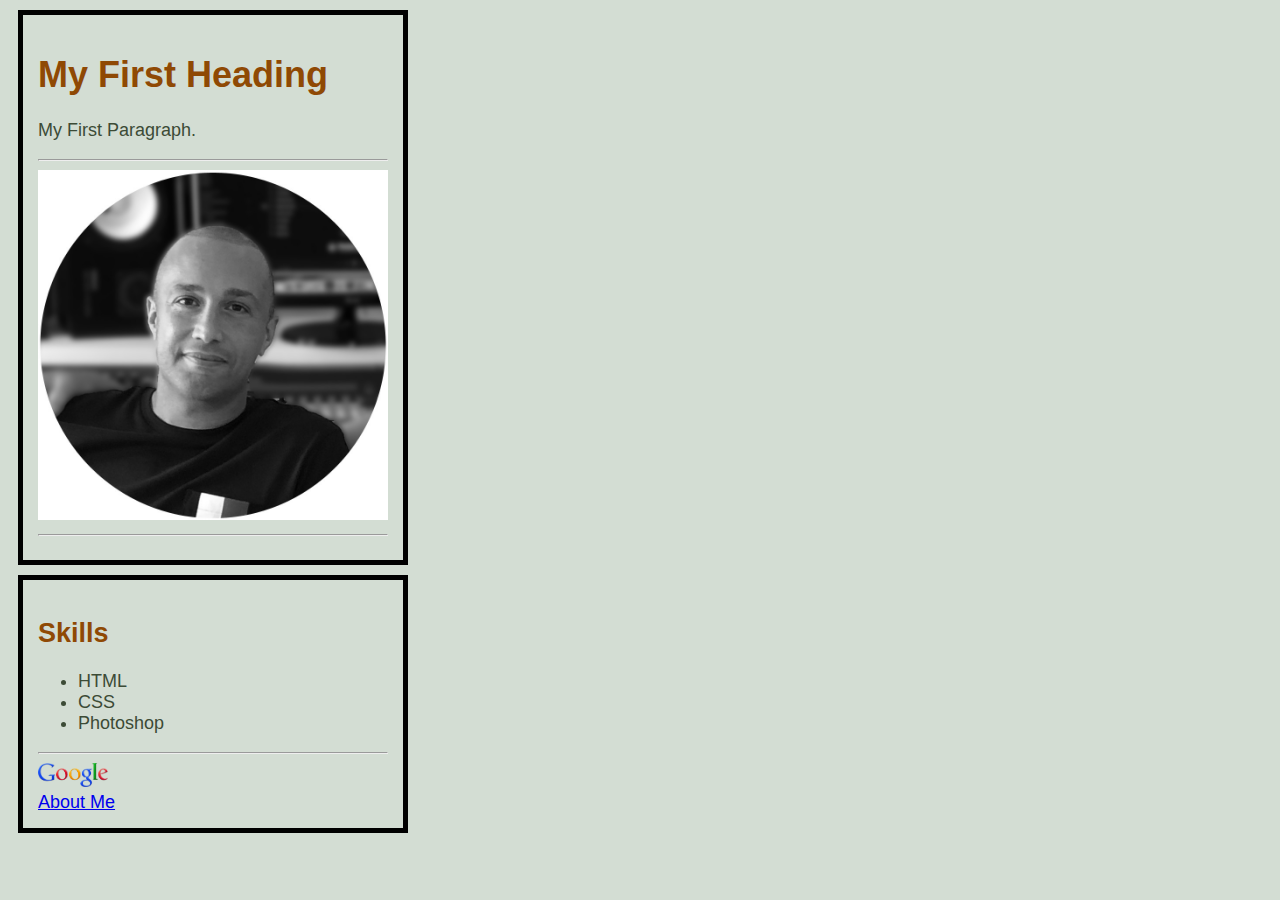
<file: CSS basics/index.html>
<!DOCTYPE html>
<html>
    <head>
        <title>Links</title>
        <link rel="stylesheet" type="text/css" href="styles.css">
    </head>
    <body id= "background">
        <header>
            <nav>               
            </nav>
        </header>
        <main>
            <section class= "black-border">
                
        <h1>My First Heading</h1>
        <p>My First Paragraph.</p>
               
        <hr>
        <a href="about.html"><img src="haluk.jfif" width="350" height="350"></a>
        <hr>
            </section> 
            <section class= "black-border"> 
        <h2>Skills</h2>
        <ul>
            <li>HTML</li>
            <li>CSS</li>
            <li>Photoshop</li>
        </ul>
        <hr>
        <a href="https://www.google.com/"><img src="Google.png" width="20%" height="auto"></a>
        <br>
        <a href="about.html">About Me</a>
             </section>
        </main>
        <footer>
            <nav>
            </nav>
        </footer>
    </body>   
</html>
</file>
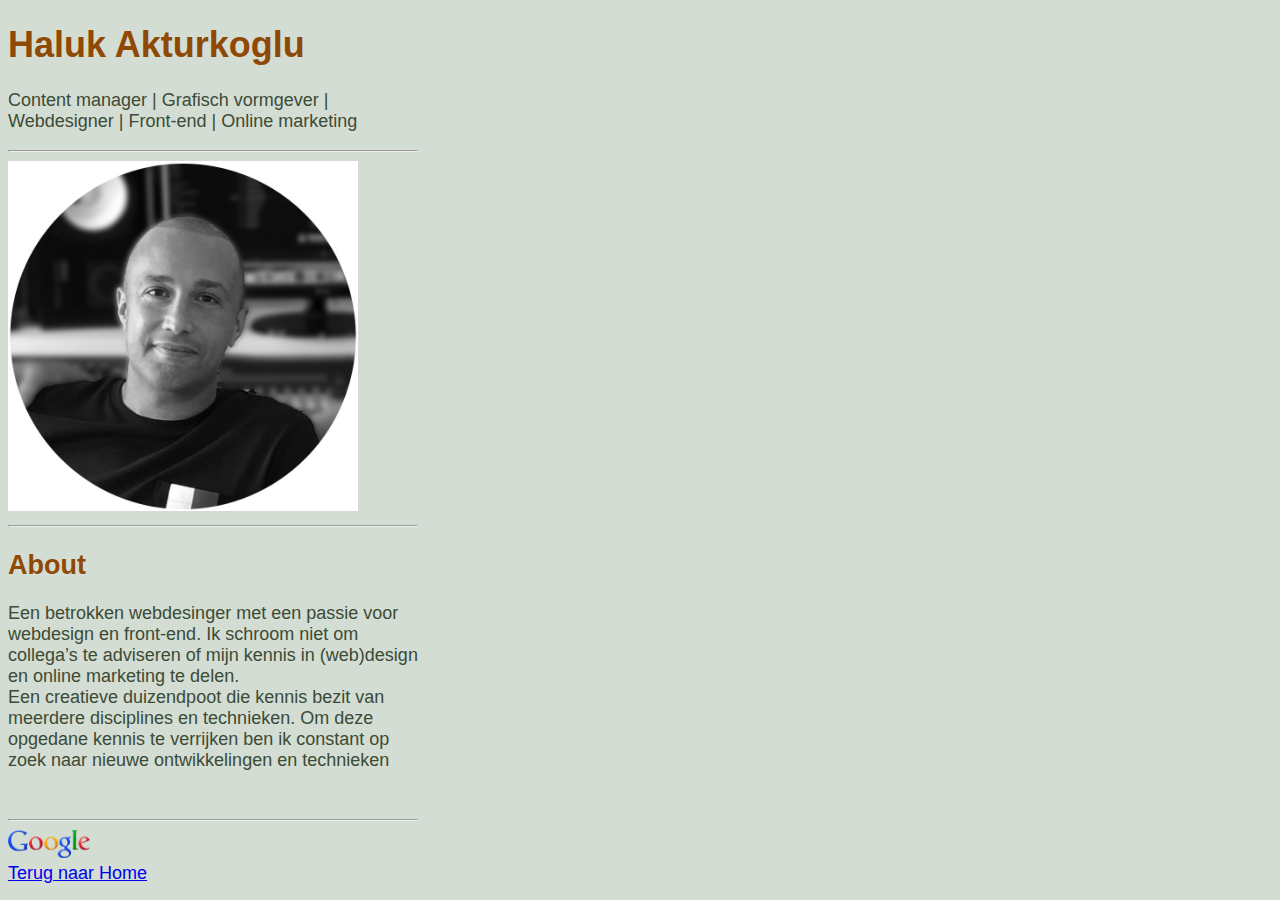
<file: CSS basics/about.html>
<!DOCTYPE html>
<html>
    <head>
        <title>About</title>
        <link rel="stylesheet" type="text/css" href="styles.css">
    </head>
    <body id= "background">
        <h1>Haluk Akturkoglu</h1>
        <p>Content manager | Grafisch vormgever | Webdesigner | Front-end | Online marketing</p>
        <hr>
         <a href="index.html"><img src="haluk.jfif" width="350" height="350"></a>
         <hr>
        <h2>About</h2>
        <p>Een betrokken webdesinger met een passie voor webdesign en front-end.
            Ik schroom niet om collega’s te adviseren of mijn kennis in (web)design en online 
            marketing te delen.<br>
            Een creatieve duizendpoot die kennis bezit van meerdere disciplines en 
            technieken. Om deze opgedane kennis te verrijken ben ik constant op zoek naar nieuwe 
            ontwikkelingen en technieken</p>
        <br>
        <hr>
        <a href="https://www.google.com/"><img src="Google.png" width="20%" height="auto"></a>
        <br>
        <a href="index.html">Terug naar Home</a>
    </body>
</html>
</file>
<file: CSS basics/styles.css>
.black-border {
  border: 5px solid black;
  padding: 15px;
  margin: 10px;
}

#background {
  background-color: rgb(211, 221, 211);
  width: 410px;
  font-family: Arial, Helvetica, sans-serif;
  font-size: 18px;
  font-weight: normal;
  color: rgb(60, 75, 54);
}

h1,
h2 {
  color: rgb(143, 73, 4);
}
</file>
